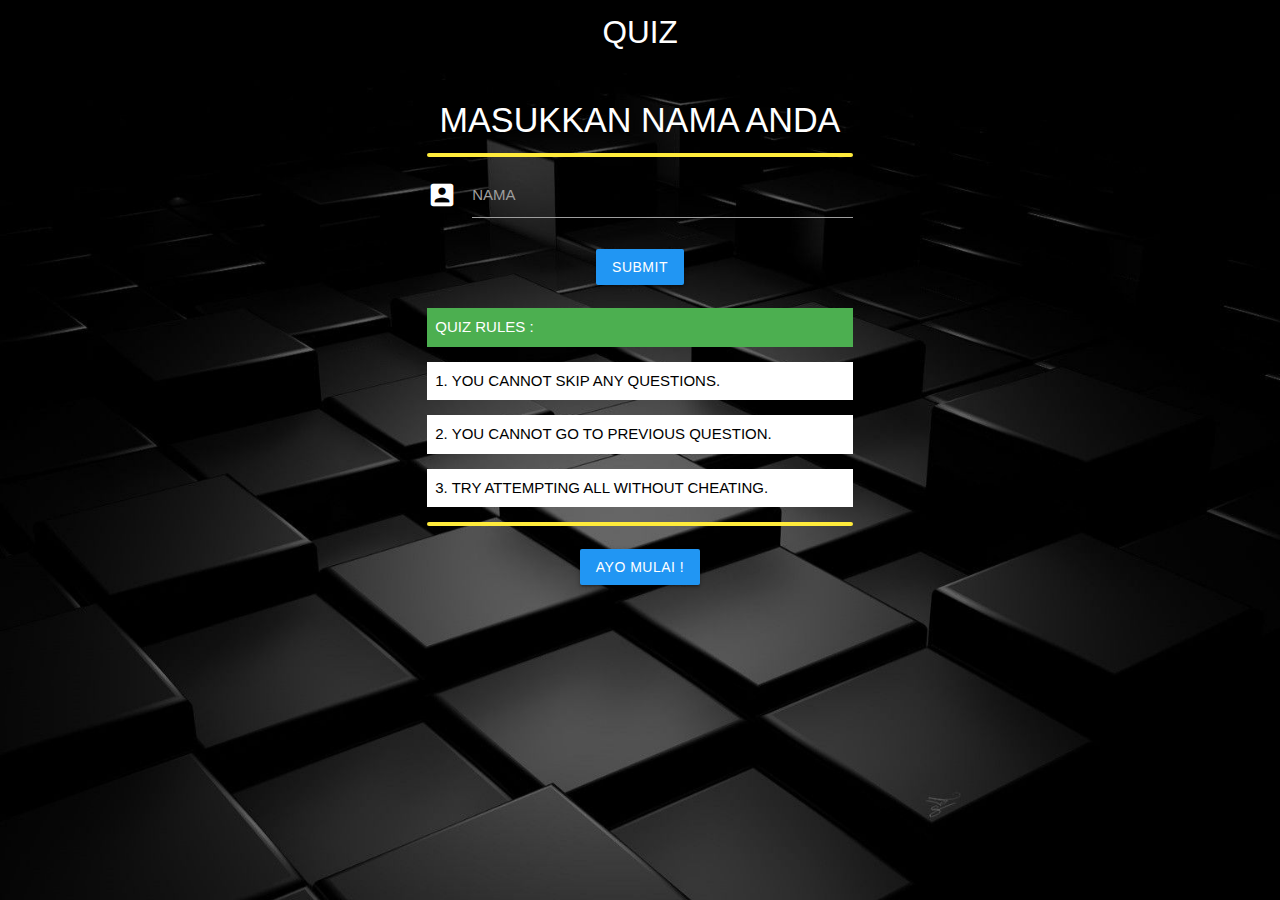
<file: index.html>
<!DOCTYPE html>
<html lang="en">
<head>
    <meta name="viewport" content="width=device-width, initial-scale=1.0">
    
    <!--Import Google Icon Font-->
    <link href="https://fonts.googleapis.com/icon?family=Material+Icons" rel="stylesheet"> 
    <!-- Compiled and minified CSS -->
    <link rel="stylesheet" href="https://cdnjs.cloudflare.com/ajax/libs/materialize/1.0.0/css/materialize.min.css">
    <title>QUIZ-GAME -PraRoz Tutorial</title>

    <link rel="stylesheet" href="home.css">

</head>
<body>
    <!--Materialize CSS for Home Page Design-->
    <nav class="nav-wrapper black">
        <div class="container">
            <a href="#home.html" class="brand-logo center">QUIZ</a>
        </div>
    </nav>

    <section class="container section">
        <div class="row">
            <div class="col s12 l6 offset-l3">
                <form class="myform" name="id" onsubmit="submitted(event)">
                <h4 class="center-align white-text">MASUKKAN NAMA ANDA</h4>
            
                <div class="progress yellow">
                    <div class="indeterminate"></div>
                </div>

                <div class="input-field">
                    <i class="material-icons white-text prefix">account_box</i>
                    <input type="text" class="white-text" id="name">
                    <label for="name">NAMA</label>
                    <p class="center"><button type="submit" class="btn blue" 
                        onclick="this.style.display='none'">Submit</button></p>
                </div>

                <div>
                    <p class="white-text green">QUIZ RULES :</p>
                    <p class="black-text white ">1. YOU CANNOT SKIP ANY QUESTIONS.</p>
                    <p class="black-text white ">2. YOU CANNOT GO TO PREVIOUS QUESTION.</p>
                    <p class="black-text white ">3. TRY ATTEMPTING ALL WITHOUT CHEATING.</p>
                </div>

                <div class="progress yellow">
                    <div class="indeterminate"></div>
                </div>

                <p class="center"><a href="quiz.html" class="btn blue">AYO MULAI !</a></p>
                
            </form>
            </div>
        </div>
    </section>
   

<!-- Compiled and minified JavaScript -->
<script src="https://cdnjs.cloudflare.com/ajax/libs/materialize/1.0.0/js/materialize.min.js"></script>
 
<script>
    function submitted(e){
        e.preventDefault();

        let namee = document.forms["id"]["name"].value;
        sessionStorage.setItem("name", namee);
    }
</script>

</body>
</html>
</file>
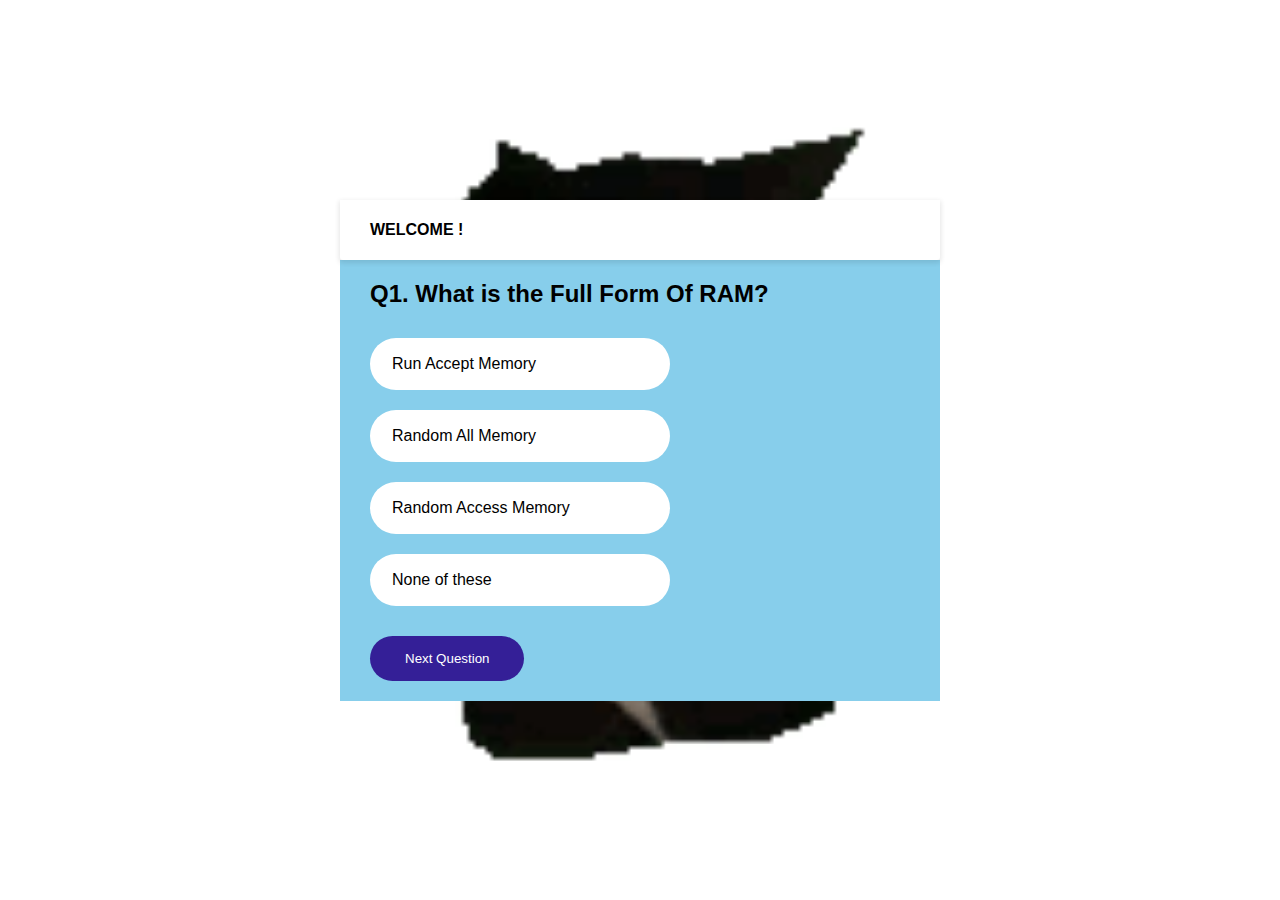
<file: quiz.html>
<!DOCTYPE html>
<html lang="en">
<head>
    <meta name="viewport" content="width=device-width, initial-scale=1.0">
    <link rel="stylesheet" href="quiz-final.css">
    <title>Quiz-Page</title>
</head>
<body>
    <!--QUIZ-QUESTION-->

    <div class="wrapper">
        <div class="quiz">
            <div class="quiz_header">
                <div class="quiz_user">
                    <h4>WELCOME ! <span class="name"></span></h4>
                </div>
            </div>

            <div class="quiz_body">
                <div id="questions">

              <!-- <ul class="option_group">
              <li class="option">option 1</li>
              <li class="option">option 2</li>
              <li class="option">option 3</li>
              <li class="option">option 4</li>
              </ul> -->
                </div>

                <button class="btn-next" onclick="next()">Next Question</button>
            </div>
        </div>
    </div>

    <script src="quiz.js"></script>
    <script src="userinfo.js"></script>
</body>
</html>
</file>
<file: home.css>
body{
    background-image: url(pic.jpg);
    background-position: center;
    background-size: cover;
    height: 100vh;
}

P{
    padding: 8px;
}
</file>
<file: quiz-final.css>
*{
 padding: 0;
 margin: 0;
 box-sizing: border-box;   
}

body{
    background-image: url(itam.gif);
    background-position: center;
    background-size: cover;
    height: 100vh;
    font-family: sans-serif;
}

.wrapper{
    display: flex;
    justify-content: center;
    align-items: center;
    width: 100vw;
    height: 100vh;
}

.quiz{
    display: grid;
    grid-template-rows: 60px auto;
    width: 600px;
    height: 500px;
    border-radius: 50px;
}

.quiz_header{
    display: flex;
    justify-content: space-between;
    border-bottom-left-radius: 3px;
    border-bottom-right-radius: 3px;
    background-color: #fff;
    box-shadow: 0px 2px 5px 1px rgba(0, 0, 0, 0.1);
    z-index: 1;
}

.quiz_user{
    display: flex;
    align-items: center;
    height: 100%;
    padding-left: 30px;
}

.quiz_body{
    padding: 20px 30px;
    background-color: skyblue;
}

.option_group{
    list-style-type: none;
    margin: 30px 0;
}

.option{
    display: block;
    width: 300px;
    background-color: #fff;
    margin-bottom: 20px;
    padding: 15px 20px;
    border-radius: 50px;
    border: 2px solid transparent;
    transition: 0.4s all;
}

.option:hover{
    cursor: pointer;
    border: 2px solid #341f97;
    color: #341f97;
}

.option.active{
    background-color: #341f97;
    color: #fff;
}

.btn-next{
    border: none;
    padding: 15px 35px;
    background-color: #341f97;
    color: #fff;
    border-radius: 50px;
    transition: 0.4s all;
}

.btn-next:hover{
    cursor: pointer;
    background-color: greenyellow;
    color: #000;
}

.award_icon{
    display: block;
    font-size: 300px;
    color: #fff;
}

.username, .userpoints{
    color: #fff;
    text-align: center;
    margin-top: 15px;
}

.border{
    height: 500px;
    width: 500px;
    display: block;
    justify-content: center;
    margin: 0px 400px;
    border-radius: 10px;
    top: 100px;
    border-color: transparent;
}
</file>
